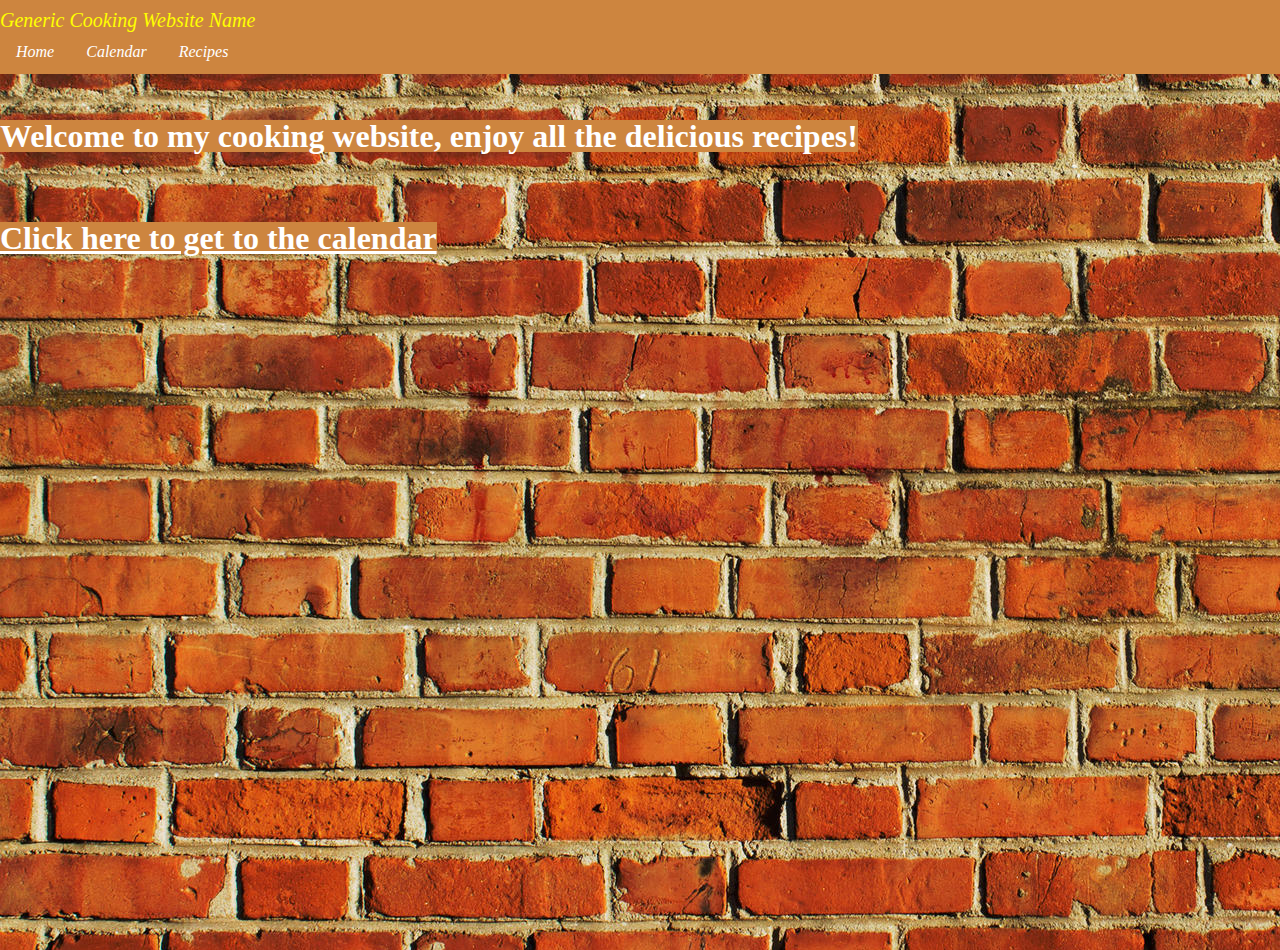
<file: Sem1RecipeWebsiteV2/index.html>
<!DOCTYPE html>
<html>
	<head>

	 	<link rel = "stylesheet" type = "text/css" href = "resources/css/reset.css"/>
	 	<link rel = "stylesheet" type = "text/css" href = "resources/css/main.css"/>
	 	<link rel = "stylesheet" type = "text/css" href = "resources/css/recipesAndIndex.css"/>
 		<meta charset="UTF-8">
 		<title>Document Title</title>

 	</head>
	 <body>
 			<ul class="menu">
				<div> <h3 class="websiteTitle">Generic Cooking Website Name</h3> </div>
		 		<li class="menu-list" ><a   href="index.html" class="button">Home</a></li>
		 		<li class="menu-list" ><a  href="calendar.html" class="button">Calendar</a></li>
		 		<li class="dropdown menu-list">
		 			<!-- The javascript:void(0) returns undefined so the browser does nothing since it can't replace the content with undefined.   -->
		 			<a href="javascript:void(0)"  class="dropbtn">Recipes</a>
		 			<div class="dropdown-content">
		 				<a  href="meatballsRecipe.html" >Meatballs Recipe</a>
		 				<a  href="pancakesRecipe.html" >Pancakes Recipe</a>
		 			</div>
		 		</li>
		 		<!--<li class="titles">Generic Cooking Website Name </li>-->
		 	</ul>
 			<section>
 				<h1> Welcome to my cooking website, enjoy all the delicious recipes!</h1>
 				<!--<a href="calendar.html"><h1 class ="headerInLink"> Click here to get to the calendar</h1> </a>-->
				<h1> <a href="calendar.html">Click here to get to the calendar</a> </h1>
 			</section>
 	</body>
 </html>
</file>
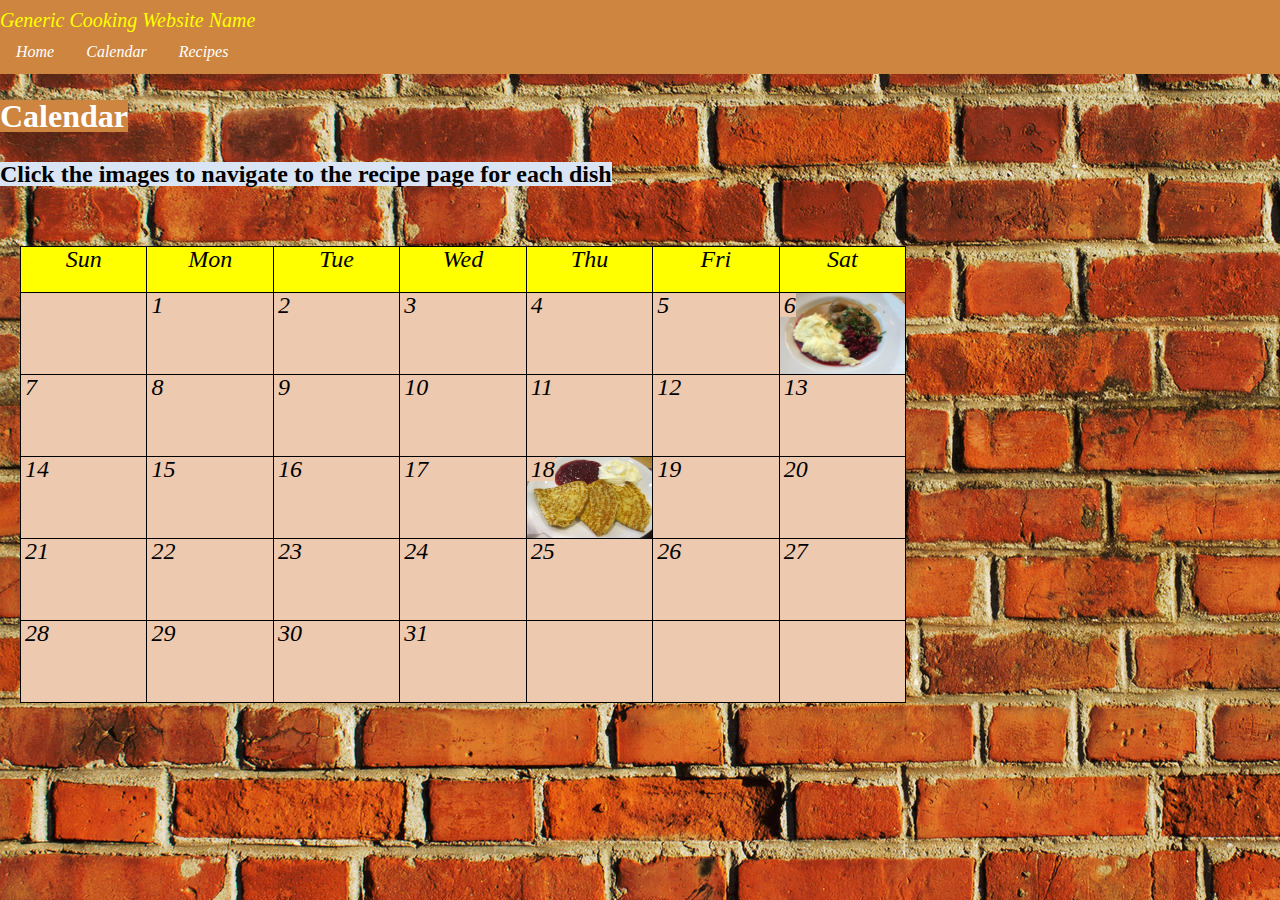
<file: Sem1RecipeWebsiteV2/calendar.html>
<!DOCTYPE html>
<html>
	<head>

	 	<link rel = "stylesheet" type = "text/css" href = "resources/css/reset.css"/>
	 	<link rel = "stylesheet" type = "text/css" href = "resources/css/main.css"/>
	 	<link rel = "stylesheet" type = "text/css" href = "resources/css/calender.css"/>
		<meta charset="UTF-8">
	 	<title>Document Title</title>
	 	

 	</head>
 	<body>
		<!--<div> <h1>Generic Cooking Website Name</h1> </div>-->
 		<ul class="menu">
			<div> <h3 class="websiteTitle">Generic Cooking Website Name</h3> </div>
	 		<li class="menu-list" ><a   href="index.html" class="button">Home</a></li>
	 		<li class="menu-list" ><a  href="calendar.html" class="button">Calendar</a></li>
	 		<li class="dropdown menu-list">
	 			<!-- The javascript:void(0) returns undefined so the browser does nothing since it can't replace the content with undefined.   -->
	 			<a href="javascript:void(0)"  class="dropbtn">Recipes</a>
	 			<div class="dropdown-content">
	 				<a href="meatballsRecipe.html">Meatballs Recipe</a>
	 				<a href="pancakesRecipe.html">Pancakes Recipe</a>
	 			</div>
	 		</li>
	 		<!--<li class="titles">Generic Cooking Website Name </li>-->
 		</ul>
		<div> <h1>Calendar</h1> </div>
		<div> <h2 class="calenderHelp">Click the images to navigate to the recipe page for each dish </h2> </div>
		<!--<div><p>Click the images to navigate to the recipe page for each dish </p></div>-->

 		<div class="calender-section">
	 		<!--<div class="calender-Innersection">-->
	 			<ul class="calender-row calendarTopRow">
	 				<li class=calender-weekday> Sun </li>
	 				<li class=calender-weekday> Mon </li>
	 				<li class=calender-weekday> Tue </li>
	 				<li class=calender-weekday> Wed </li>
	 				<li class=calender-weekday> Thu </li>
	 				<li class=calender-weekday> Fri </li>
	 				<li class=calender-weekday> Sat </li>	
	 				
	 			</ul>
	 			<ul class="calender-row">
	 				<li class=calender-element>  </li>
	 				<li class=calender-element> 1 </li>
	 				<li class=calender-element> 2 </li>
	 				<li class=calender-element> 3 </li>
	 				<li class=calender-element> 4 </li>
	 				<li class=calender-element> 5 </li>
	 				<li class=calender-element> 
	 					<a class="calender-link" href="meatballsRecipe.html" >
	 						<p class="calender-link"> 6</p>
	 						<img class="calender-image" src="resources/images/meatballs.jpg"  alt="meatballs"/> 
	 					</a>
	 				</li>	
	 			</ul>
	 			<ul class="calender-row">
	 				<li class=calender-element> 7 </li>
	 				<li class=calender-element> 8 </li>
	 				<li class=calender-element> 9 </li>
	 				<li class=calender-element> 10 </li>
	 				<li class=calender-element> 11 </li>
	 				<li class=calender-element> 12 </li>
	 				<li class=calender-element> 13 </li>	
	 			</ul>
	 			<ul class="calender-row">
	 				<li class=calender-element> 14 </li>
	 				<li class=calender-element> 15 </li>
	 				<li class=calender-element> 16 </li>
	 				<li class=calender-element> 17 </li>
	 				<li class=calender-element> 
	 					<a class="calender-link" href="pancakesRecipe.html" >
	 						<p class="calender-link"> 18</p>
	 						<img class="calender-image"  src="resources/images/pancakes.jpg" 
	 						 alt="pancakes" />
	 					</a>
	 				</li>
	 				<li class=calender-element> 19 </li>
	 				<li class=calender-element> 20 </li>	
	 				
	 			</ul>
	 			<ul class="calender-row">
	 				<li class=calender-element> 21 </li>
	 				<li class=calender-element> 22 </li>
	 				<li class=calender-element> 23 </li>
	 				<li class=calender-element> 24 </li>
	 				<li class=calender-element> 25 </li>
	 				<li class=calender-element> 26 </li>
	 				<li class=calender-element> 27 </li>	
	 			</ul>
	 			<ul class="calender-row">
	 				<li class=calender-element> 28 </li>
	 				<li class=calender-element> 29</li>
	 				<li class=calender-element> 30 </li>
	 				<li class=calender-element> 31</li>
	 				<li class=calender-element>  </li>
	 				<li class=calender-element>  </li>
	 				<li class=calender-element>  </li>	
	 			</ul>
	 		</div>
	 	<!--</div>-->
 	</body>

 </html>
</file>
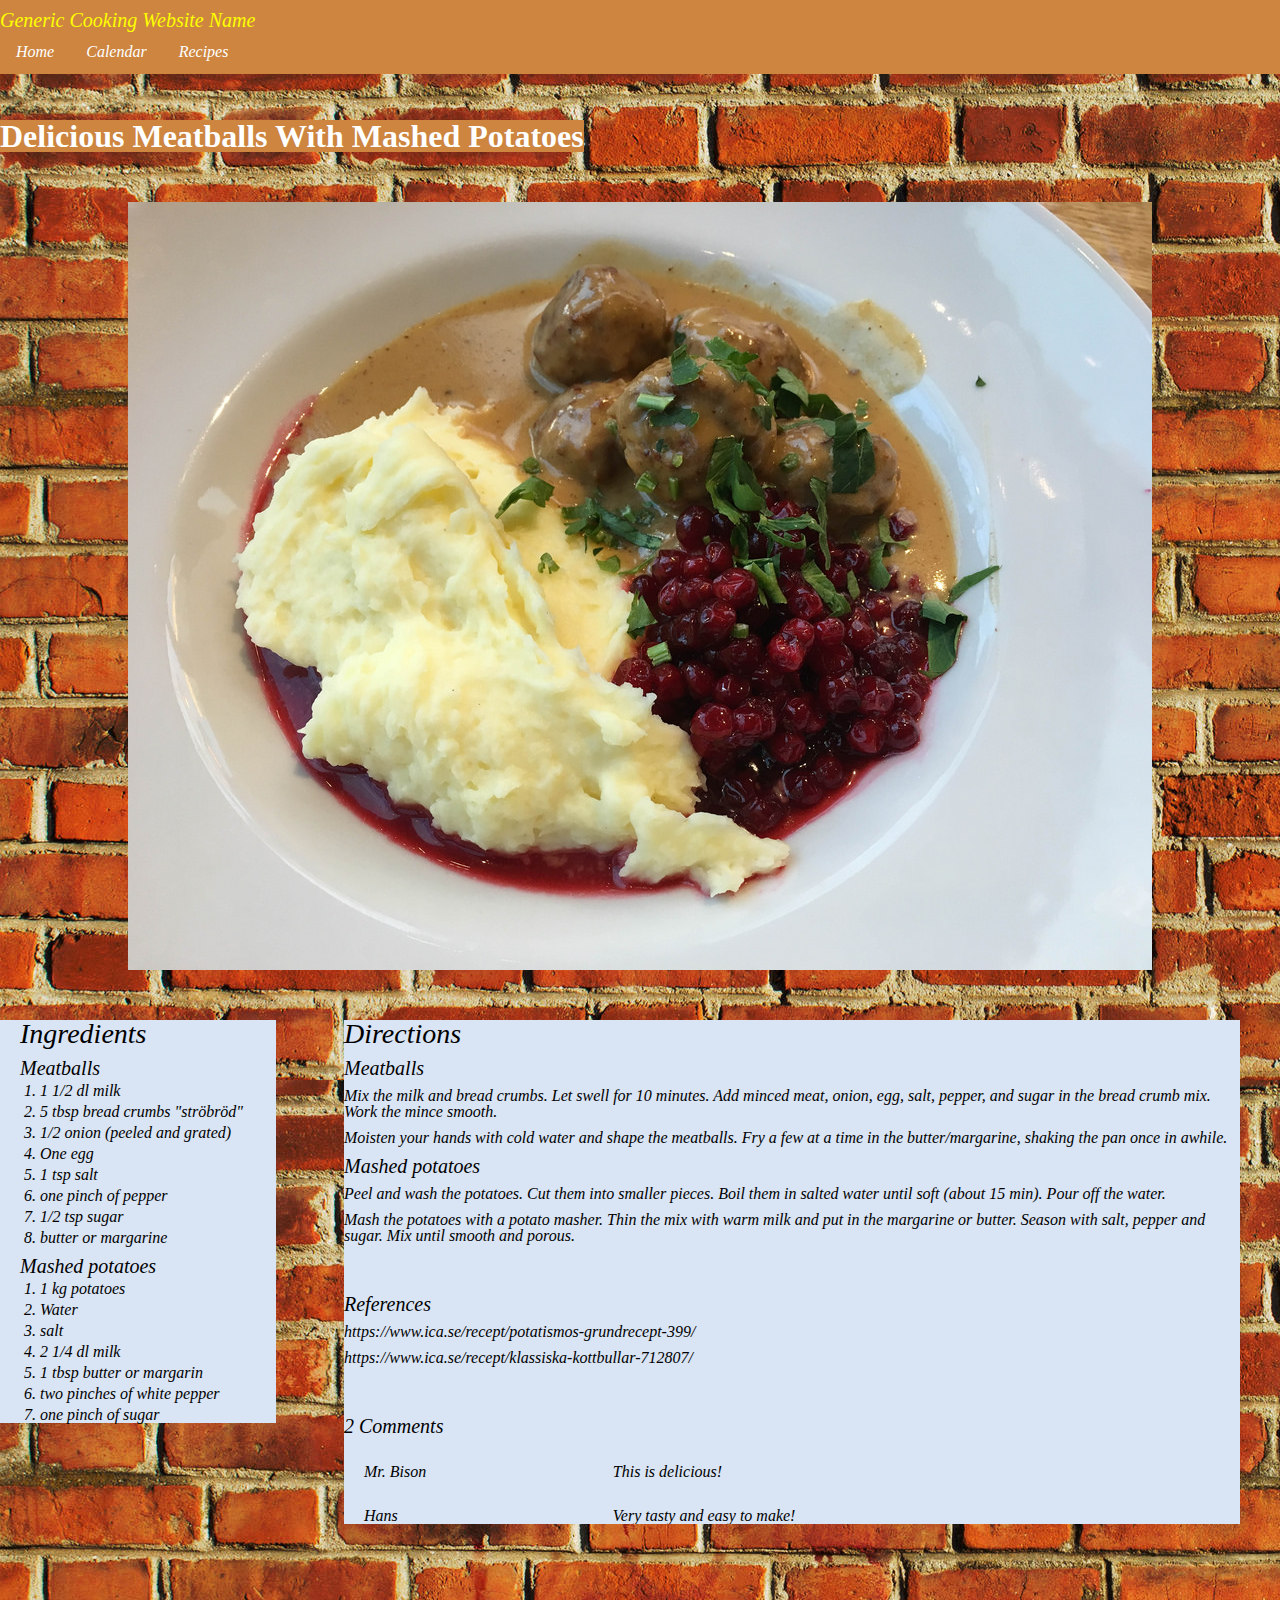
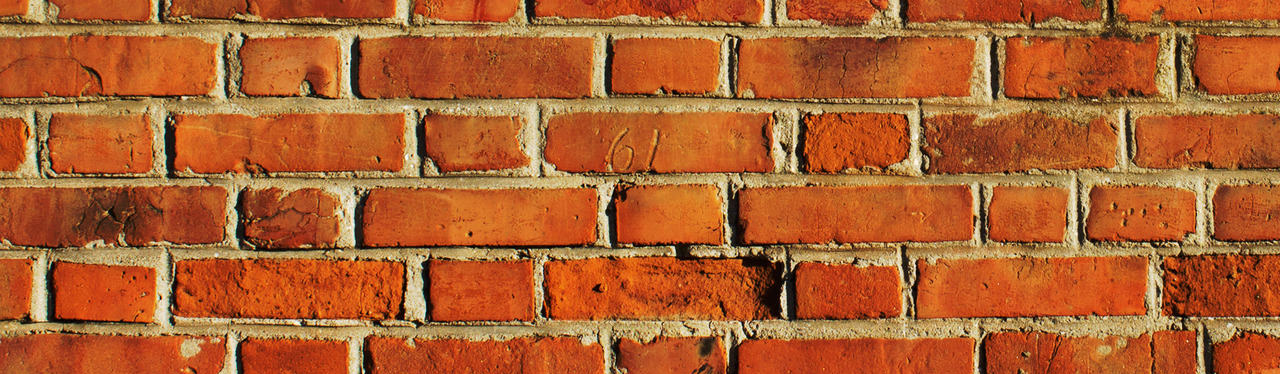
<file: Sem1RecipeWebsiteV2/meatballsRecipe.html>
<!DOCTYPE html>
<html>
 	<head>

 		<link rel = "stylesheet" type = "text/css" href = "resources/css/reset.css"/>
 		<link rel = "stylesheet" type = "text/css" href = "resources/css/main.css"/>
 		<link rel = "stylesheet" type = "text/css" href = "resources/css/recipesAndIndex.css"/>
		<meta charset="UTF-8">
 		<title>Document Title</title>

 	</head>
 	<body class="test recipe">
 		<ul class="menu">
			<div> <h3 class="websiteTitle">Generic Cooking Website Name</h3> </div>
 			<li class="menu-list" ><a   href="index.html" class="button">Home</a></li>
 			<li class="menu-list" ><a  href="calendar.html" class="button">Calendar</a></li>
 			<li class="dropdown menu-list">
 			<!--The javascript:void(0) returns undefined so the browser does nothing since it can't replace the content with undefined.  -->
 				<a href="javascript:void(0)"  class="dropbtn">Recipes</a>
 				<div class="dropdown-content">
 					<a href="meatballsRecipe.html">Meatballs Recipe</a>
 					<a href="pancakesRecipe.html">Pancakes Recipe</a>
 				</div>
 			</li>
 			<!--<li class="titles">Generic Cooking Website Name </li>-->
 		</ul>
 		<section>
 			<h1>Delicious Meatballs With Mashed Potatoes </h1>
 			<img class="recipe-image" src="resources/images/meatballs.jpg" style="width:80%" alt=meatballs/>
		</section>
 		
 		<div class="recipeContainer">
 			<aside class ="ingredients">
				<h2>Ingredients </h2>
				<h3>Meatballs </h3>
				<ol>
					<li class="ingredients"> 1 1/2 dl milk </li>
					<li class="ingredients">5 tbsp bread crumbs "ströbröd" </li>
					<li class="ingredients">1/2 onion (peeled and grated)</li> 
					<li class="ingredients">One egg </li>
					<li class="ingredients">1 tsp salt </li>
					<li class="ingredients">one pinch of pepper </li>
					<li class="ingredients">1/2 tsp sugar </li>
					<li class="ingredients">butter or margarine </li>
					

				</ol>
				<h3>Mashed potatoes </h3>
				<ol>
					<li class="ingredients"> 1 kg potatoes </li>
					<li class="ingredients">Water </li>
					<li class="ingredients">salt</li>
					<li class="ingredients">2 1/4 dl milk</li>
					<li class="ingredients">1 tbsp butter or margarin </li>
					<li class="ingredients">two pinches of white pepper </li>
					<li class="ingredients">one pinch of sugar </li>
					

				</ol>
			</aside>
 			<section class="subsection">
 				<h2>Directions </h2>
 				<h3> Meatballs </h3>
 				<p> Mix the milk and bread crumbs. Let swell for 10 minutes.
 				Add minced meat, onion, egg, salt, pepper, and sugar in the bread crumb mix. Work the mince smooth.	
	 			</p>
				 <p> Moisten your hands with cold water and shape the meatballs. Fry a few at a time in the butter/margarine, shaking the pan once in awhile.				 </p>
	 			<h3> Mashed potatoes </h3>
	 			<p> Peel and wash the potatoes. Cut them into smaller pieces. Boil them in salted water until soft (about 15 min). Pour off the water.															</p>
	 			<p> Mash the potatoes with a potato masher. Thin the mix with warm milk and put in the margarine or butter. Season with salt, pepper and sugar. Mix until smooth and porous.  							
	 			</p>
	 			<h3 class = "reference"> References </h3>
	 			<p>
	 				https://www.ica.se/recept/potatismos-grundrecept-399/
	 			</p>
				<p> https://www.ica.se/recept/klassiska-kottbullar-712807/							
			    </p>
			    <h3 class = "reference">  2 Comments </h3>
	 			<div class="commentsContainer">
	 				
	 				<div class="singleComment"> 
		 				<aside class="comments">
		 					<p>Mr. Bison</p>
						</aside>
		 				<div class="comments">
		 					<p> This is delicious! </p>	
		 				</div>
					</div>
	 				<div class="singleComment"> 
	 					<aside class="comments">
	 						<p>Hans</p>
	 					</aside>
	 					<div class="comments">
	 						<p> Very tasty and easy to make! </p> 	
	 					</div>
					</div>

	 			</div>
			</section>
			
		</div>
	</body>
</html> 

<!--
 		When a browser follows a javascript: URI, it evaluates the code in the URI and then replaces the contents of the page with the returned value, unless the returned value is undefined. The void operator can be used to return undefined. 

 		"https://developer.mozilla.org/sv-SE/docs/Web/JavaScript/Reference/Operators/void"

-->
</file>
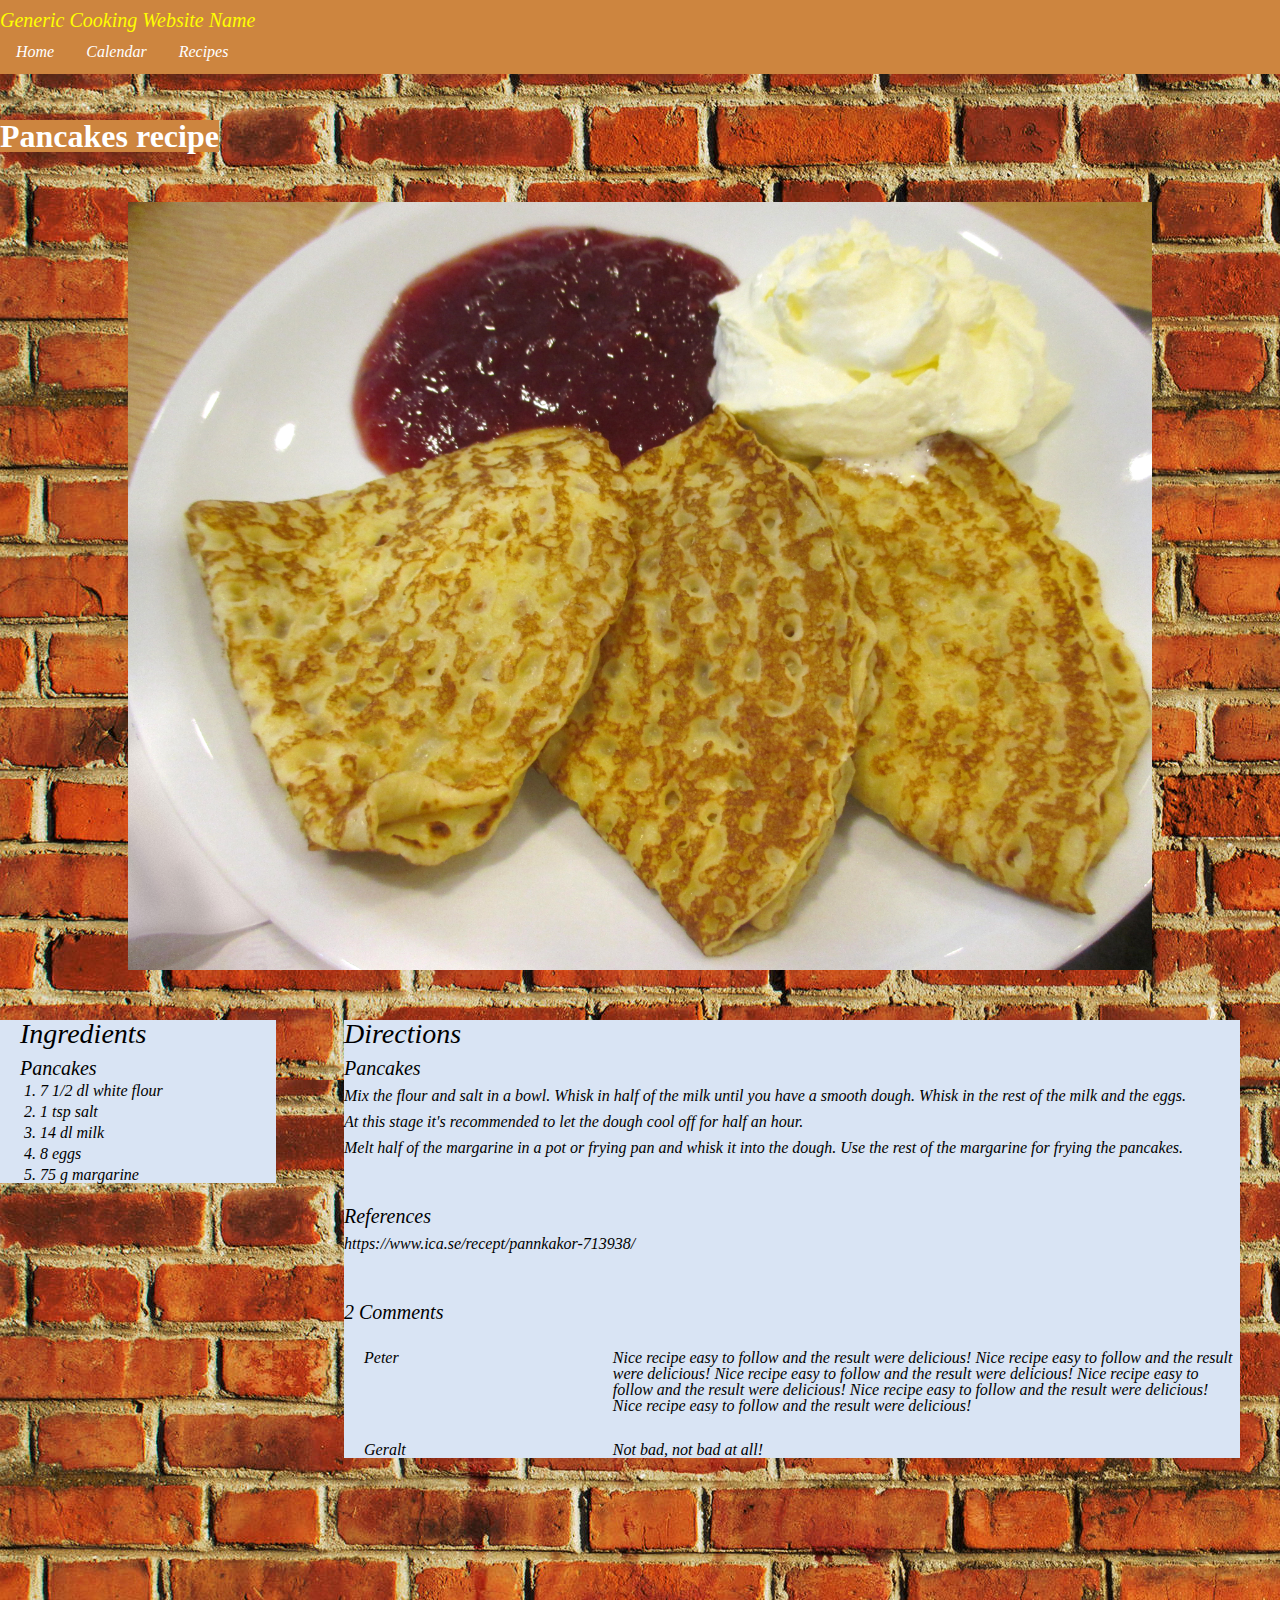
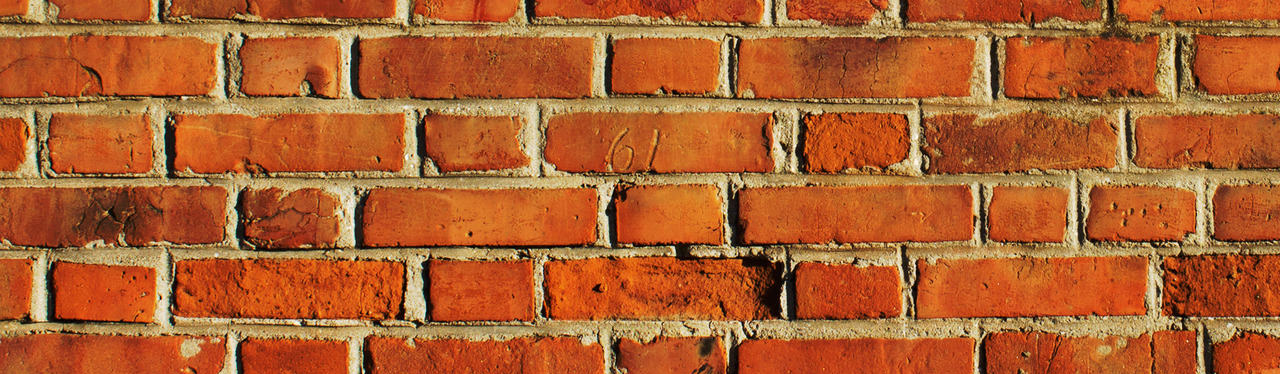
<file: Sem1RecipeWebsiteV2/pancakesRecipe.html>
<!DOCTYPE html>
<html>
	<head>

	 	<link rel = "stylesheet" type = "text/css" href = "resources/css/reset.css"/>
	 	<link rel = "stylesheet" type = "text/css" href = "resources/css/main.css"/>
	 	<link rel = "stylesheet" type = "text/css" href = "resources/css/recipesAndIndex.css"/>
	 	<meta charset="UTF-8">
	 	<title>Document Title</title>

 	</head>
 	<body class="recipe">
	 	<!-- <h4>Generic Cooking Website Name</h4> -->
	 	<ul class="menu">
			<div> <h3 class="websiteTitle">Generic Cooking Website Name</h3> </div>
	 		<li class="menu-list" ><a   href="index.html" class="button">Home</a></li>
	 		<li class="menu-list" ><a  href="calendar.html" class="button">Calendar</a></li>
	 		<li class="dropdown menu-list">
	 			<!--The javascript:void(0) returns undefined so the browser does nothing since it can't replace the content with undefined.  -->
	 			<a href="javascript:void(0)"  class="dropbtn">Recipes</a>
	 			<div class="dropdown-content">
	 				<a href="meatballsRecipe.html">Meatballs Recipe</a>
	 				<a href="pancakesRecipe.html">Pancakes Recipe</a>
	 			</div>
	 		</li>
	 		<!--<li class="titles">Generic Cooking Website Name </li>-->
	 	</ul>
	 	<section>
	 		<h1>Pancakes recipe </h1>
	 		<img class="recipe-image" src="resources/images/pancakes.jpg" style="width:80%" alt="pancakes"/>
	 	</section>
	 	<div class="recipeContainer">
	 		<aside class="ingredients">
				<h2>Ingredients </h2>
				<h3>Pancakes </h3>
				<ol>
					<li class="ingredients"> 7 1/2 dl white flour </li>
					<li class="ingredients">1 tsp salt </li>
					<li class="ingredients">14 dl milk </li>
					<li class="ingredients">8 eggs </li>
					<li class="ingredients"> 75 g margarine </li>
					
				</ol>
			</aside>
	 		<section class="subsection">
	 			<h2>Directions </h2>
	 			<h3> Pancakes </h3>
	 			<p> Mix the flour and salt in a bowl. Whisk in half of the milk until you have a smooth dough. Whisk in the rest of the milk and the eggs. 	
		 		</p>
		 		<p> At this stage it's recommended to let the dough cool off for half an hour. 	 </p>
		 		<p> Melt half of the margarine in a pot or frying pan and whisk it into the dough. Use the rest of the margarine for frying the pancakes. </p>
		 		<h3 class = "reference"> References </h3>
		 		<p> https://www.ica.se/recept/pannkakor-713938/  </p>
		 		<h3 class = "reference">  2 Comments </h3>
		 		<div class="commentsContainer">
		 			<div class="singleComment"> 
		 				<aside class="comments">
		 					<p>Peter</p>
		 				</aside>
		 				<div class="comments">
		 					<p> Nice recipe easy to follow and the result were delicious! 
		 						Nice recipe easy to follow and the result were delicious!
		 						Nice recipe easy to follow and the result were delicious!
		 						Nice recipe easy to follow and the result were delicious!
		 						Nice recipe easy to follow and the result were delicious!
		 						Nice recipe easy to follow and the result were delicious!


		 					</p>	
		 				</div>
					</div>
		 			<div class="singleComment"> 
		 				<aside class="comments">
		 					<p>Geralt</p>
						</aside>
		 				<div class="comments">
		 					<p> Not bad, not bad at all!</p>
		 				</div>
		 			</div>
		 		</div>
		 	</section> 
		 </div>
	
		 			
		 			
				
		 	
			
		
	 	
	 </body>
</html>
</file>
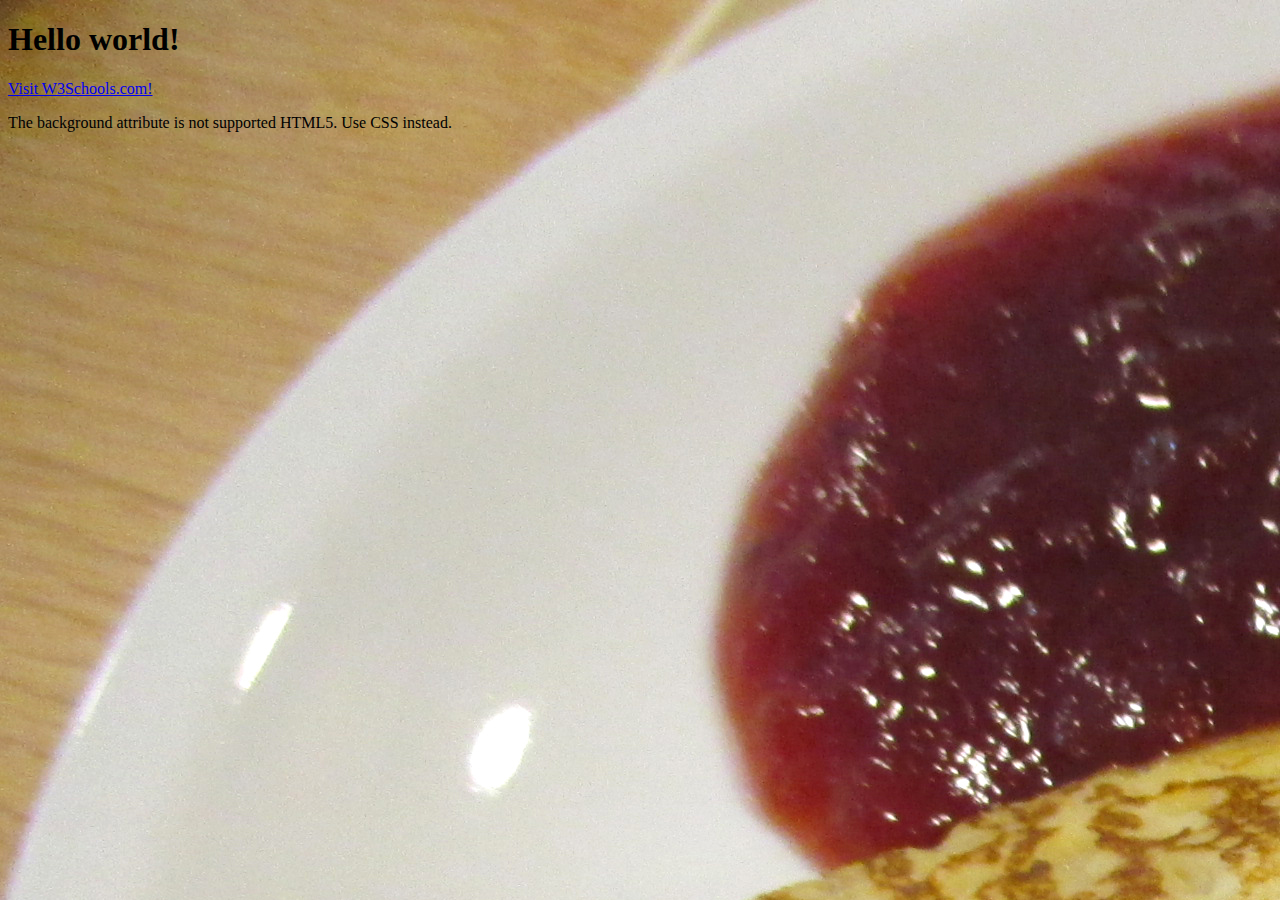
<file: Sem1RecipeWebsiteV2/testImage.html>
<!DOCTYPE html>
<html>
<body background="pancakes.jpg">

<h1>Hello world!</h1>
<p><a href="https://www.w3schools.com">Visit W3Schools.com!</a></p>
<p>The background attribute is not supported HTML5. Use CSS instead.</p>

</body>
</html>
</file>
<file: Sem1RecipeWebsiteV2/resources/css/main.css>
/*Top is executed first so if you want to change an element with media query you need to put it on top before the media query delclaration */

ul.menu{
        background-color: #CD853F; 
        position: fixed;
/*        position fixed gives height auto without position fix ul would collapse 
          We can also use overflow hidden but it serves the same purpose and is unneccessary
          it also breaks safari. */
        top: 0;
        width: 100%;
    }

h1{
    display: inline-block;
    font-size: 2em;
    font-style: normal;
    font-weight: bold;
    margin-top: 36px;
    background-color: #CD853F;
    color: white;

}

h3{

    padding-top: 10px;
    font-size: 1.25em;
}

section{
    margin-top: 50px;
}





body{
    font-size: 24px;
    font-family:Georgia;
    font-style: italic;
    color: black;
    height: 100%;
    width:100%;
    background-image:url("../images/brick.jpg");

}
html{
    height:100%;
    width:100%;
}
li.titles{
    color: yellow;
    text-align: center;
    padding: 14px 16px;
    font-size: 1.5em;
    float: right;
    text-decoration: none;
}

@media screen and (max-width: 1920px) {
    body {

        font-size: 24px;
    }
}

    @media screen and (max-width: 1680px) {
        body {

            font-size: 24px;

        }
    }
    @media screen and (max-width: 1280px) {
        body {

            font-size: 16px;
        }
    }
    @media screen and (max-width: 800px) {
        body {


            font-size: 14px;

        }

    }
    @media screen and (max-width: 640px) {
        body {

            margin-top: 70px;

        }

    }

    @media screen and (max-width: 480px) {
        body {


        }

    }

    @media screen and (max-width: 320px) {
        body {

            font-size: 5px;

        }
    }


ul.menu{
 		background-color: #CD853F; 
 		position: fixed;
/*        position fixed gives height auto without position fix ul would collapse 
          We can also use overflow hidden but it serves the same purpose and is unneccessary
          it also breaks safari. */
        top: 0;
 		width: 100%;
 	}



.menu-list{
    float: left;
}




li a.button, .dropbtn {
    display: inline-block;
    text-align: center;
    padding: 14px 16px;
    text-decoration: none;
    color: white;

}




li a.button:hover, .dropdown:hover .dropbtn {
    background-color: sienna;
    color: yellow;
}




/* If position is absolute (absolute/fixed) child (dropdown-content) is positioned relative its parent
    if default static then parent will expand to contain child and the 
    parent will move elements that are right of it to the right as it expands in size */

li a.button:visited, .dropdown:visited{
        color: purple;
}

li a.button:link, .dropdown:link{
    color: white;
}

li a.button:active, .dropdown:active{
    color: blue;
}



.dropdown-content {
    display: none;
    position: fixed;
    background-color: #CD853F;
    min-width: 160px;
}
.dropdown-content a {
    color: white;
    padding: 12px 16px;
    text-decoration: none;
    display: block;
    text-align: left;    
}

.dropdown-content a:hover {background-color: sienna}

.dropdown:hover .dropdown-content {
    display: block;
}


a:hover {
    color: yellow;
}
a:visited {
    color:purple;
}

a:link {
    color: white;
}

a:active{
    color: blue;
}

h3.websiteTitle{
    color: yellow;

}
</file>
<file: Sem1RecipeWebsiteV2/resources/css/recipesAndIndex.css>
/*Top is executed first so if you want to change an element with media query you need to put it on top before the media query delclaration */
h1{
	margin-top: 70px;
}

p{
	padding-top: 10px;
}

h2{
	font-size: 1.75em;
	font-style: italic;
}
ol{
	list-style-type: decimal;
	padding-left: 20px;
}

aside{
	padding-left: 20px;
	margin-top: 50px;
	float: left;
	width: 20%;
	height: auto; 
}
section.subsection{
	margin-top: 50px;
	float: right; 
	width: 70%;
	margin-right: 40px;
	background-color: #d9e4f4; 

}

div.comments{
	float: right; 
	width: 70%;
	height: 100%;
	margin-top: 2%;
	margin-right: 0px;


}
aside.comments{
	height: 100%; 
	margin-top: 2%;

}


div.singleComment{
	width: 100%;

	overflow: hidden;

}

body.recipe{
	padding-bottom: 80%; 
}




@media screen and (max-width: 640px) {
                aside.ingredients{
                	padding-left: 0px;
					margin-top: 20px;
                	display: block;
                	width: 100%;
                }
                section.subsection{
                	display: block;
					width: 100%;
					margin-top: 20px;
					margin-right: 0px;
				}
				div.recipeContainer{
					width: 96%;
					height: 100%;
					margin-right: 10px;
					margin-left: 10px;
    				
				}
				div.commentsContainer{
					width: 100%;
					height:100%;
				}



				
				


                
            }

@media screen and (max-width: 800px) {
            body{
					padding-bottom: 40%; 
				}

			h1{
				margin-top: 40px;
			}
}





img.recipe-image{
	display: block;
	margin: 0 auto;  
	margin-top: 50px;  
}







h3.reference{
	padding-top: 50px; 
}



p{
	padding-top: 10px;
}

li.ingredients{
	padding-top: 5px; 
}


aside.ingredients{
	background-color: #d9e4f4; 	
}



div.meatballs-comments{
	margin-top: 1000px;
	width: auto;
}

h1.hover{
	color: yellow;
	background-color: gray;
}
</file>
<file: Sem1RecipeWebsiteV2/resources/css/calender.css>
/*Top is executed first so if you want to change an element with media query you need to put it on top before the media query delclaration */
div.calender-section{
	margin-top: 60px;
	margin-left: 20px;
	height: 50%;
	width: 70%;

}


h1{
	font-size: 2em;
	margin-top: 100px;
    font-style: normal;
    font-weight: bold;
}

@media screen and (max-width: 800px) {
				div.calender-section{

					width:100%;
					margin-left: 0px;

				}
				html{
                    overflow: hidden; 
                }



                
                
            }  

@media screen and (max-width: 640px) {
	h1{
		font-size: 2em;
		margin-top: 50px;
    	font-style: normal;
    	font-weight: bold;
	}




}



li.calender-element {

 	width: 14%;
 	height: 100%;
 	font-size: 24px;
 	

 	border-left: 1px solid black;
 	border-right: 1px solid black;
 	border-bottom: 1px solid black;
 	text-align: left;
 	text-indent: 4px;
 	float: left;
 	background-color: #EDC9AF;
}





img.calender-image{
	display: block;
	height: 100%;
	width:100%;

}


li a.calender-link{
	display: block;
	width: 100%;
	height: 100%;
	/
}

li a.calender-link:link{
	color:black;
}
p.calender-link{
	position: absolute;
	background-color: #EDC9AF;

}

li.calender-element + li.calender-element {
    border-left: none;
}

li.calender-weekday + li.calender-weekday{
	border-left: none;
}
li.calender-element:hover{
	background-color: #F2F0F0;

	

}

li.calender-weekday{
	width: 14%;
	height: 100%;
	font-size: 24px;


	border-left: 1px solid black;
 	border-right: 1px solid black;
 	border-bottom: 1px solid black;
 	border-top: 1px solid black;
	text-align: center;
	background-color: yellow;
	float: left;
}


ul.calender-row {
	height: 18%;
	width: 100%;

}
ul.calendarTopRow{
	height: 10%;
}



div.calender-Innersection{
	height: 100%;
	width: 100%; 
}



h2.calenderHelp{
	background-color: #d9e4f4;
	color: black;
	font-size: 1.5em;
	margin-top: 30px;
	font-style: normal;
	font-weight: bold;
	display: inline-block;
	float: bottom;
}
</file>
